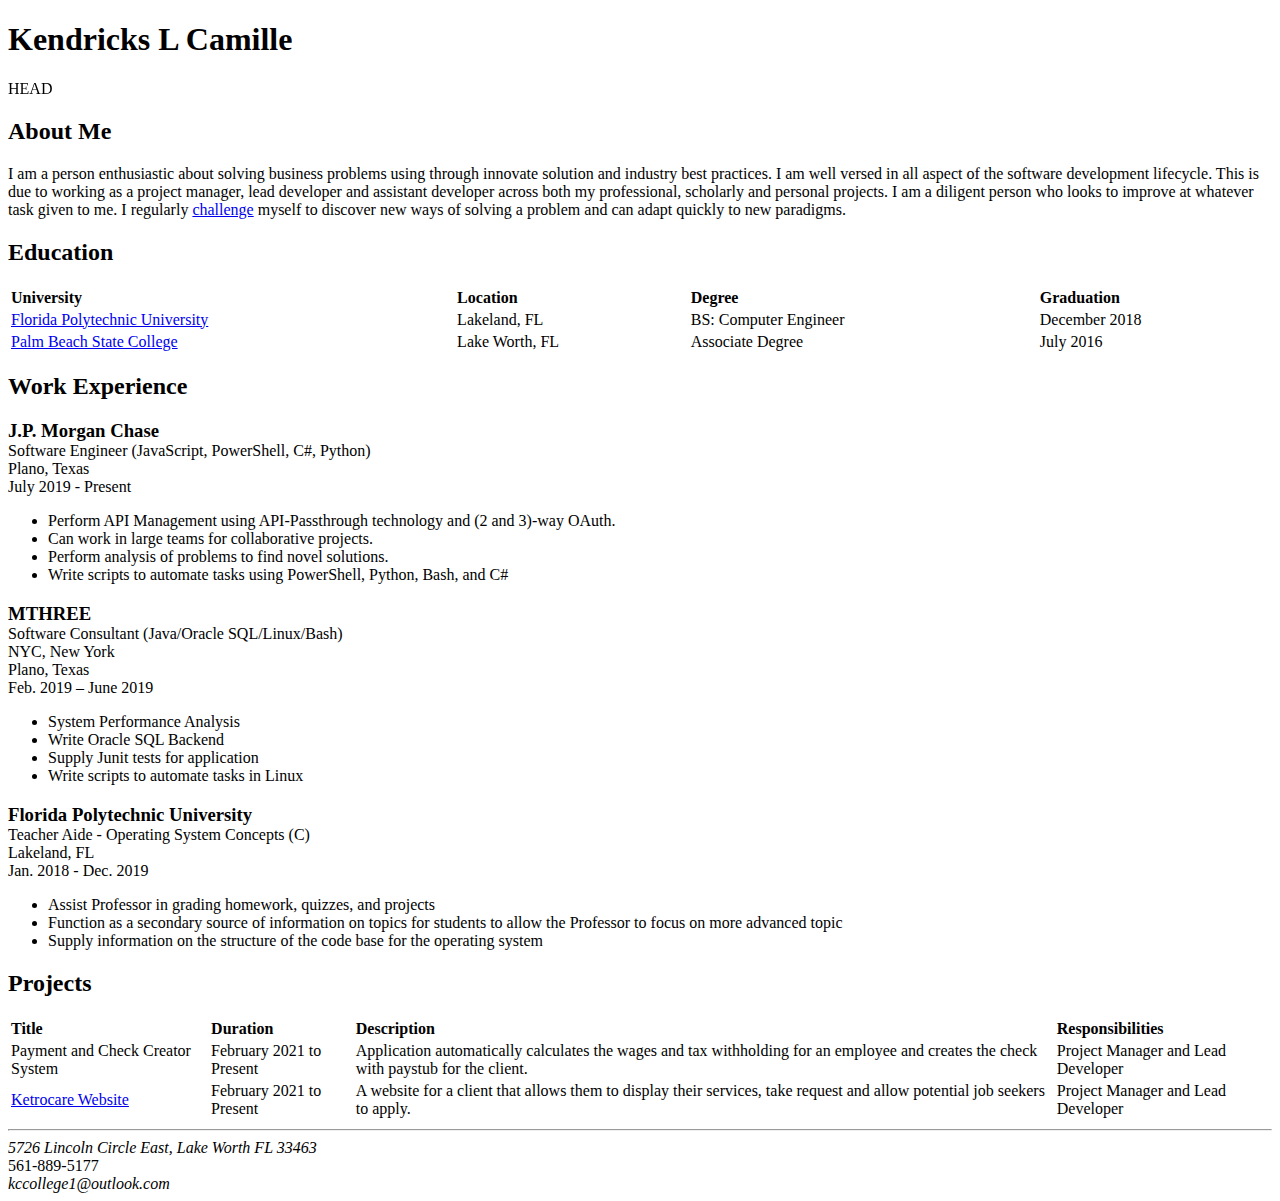
<file: index.html>
<!DOCTYPE html>
<head>
    
</head>
<html>
    <body>
        <h1>Kendricks L Camille</h1>
        <header style="position:sticky; top:0; width:100%;">HEAD</header>
        <h2>About Me</h2>
        <p>
            I am a person enthusiastic about solving business problems using through innovate solution and industry best practices. 
            I am well versed in all aspect of the software development lifecycle.
            This is due to working as a project manager, lead developer and assistant developer across both my professional, scholarly and personal projects. 
            I am a diligent person who looks to improve at whatever task given to me. 
            I regularly <a href="https://www.reddit.com/r/dailyprogrammer/comments/neg49j/20210517_challenge_390_difficult_number_of_1s/">challenge</a> myself to discover new ways of solving a problem and can adapt quickly to new paradigms.
        </p>
        
        <div>
            <h2>Education</h2>
            <table style="width: 100%;">
                <tr style="text-align: left;">
                    <th>University</th>
                    <th>Location</th>
                    <th>Degree</th>
                    <th>Graduation</th>
                </tr>
                <tr>
                    <td><a href="https://floridapoly.edu/">Florida Polytechnic University</a></td>
                    <td>Lakeland, FL</td>
                    <td>BS: Computer Engineer</td>
                    <td>December 2018</td>
                </tr>
                <tr>
                    <td><a href="https://www.palmbeachstate.edu/">Palm Beach State College</a></td>
                    <td>Lake Worth, FL</td>
                    <td>Associate Degree</td>
                    <td>July 2016</td>
                </tr>
            </table>
        </div>
        
        <div>
            <h2>Work Experience</h2>
            <div class="WorkExperienceItem">
                <p>
                    <h3 style="margin-bottom: 0%;">J.P. Morgan Chase</h3>
                    Software Engineer (JavaScript, PowerShell, C#, Python)
                    <br>
                    Plano, Texas
                    <br>
                    July 2019 - Present
                </p>
                <ul>
                    <li>Perform API Management using API-Passthrough technology and (2 and 3)-way OAuth.</li>
                    <li>Can work in large teams for collaborative projects.</li>
                    <li>Perform analysis of problems to find novel solutions.</li>
                    <li>Write scripts to automate tasks using PowerShell, Python, Bash, and C#</li>
                </ul>
            </div>
            <div class="WorkExperienceItem">   
                <p>
                    <h3 style="margin-bottom: 0%;">MTHREE</h3>
                    Software Consultant (Java/Oracle SQL/Linux/Bash)
                    <br>
                    NYC, New York
                    <br>
                    Plano, Texas
                    <br>
                    Feb. 2019 – June 2019
                </p>
                <ul>
                    <li>System Performance Analysis</li>
                    <li>Write Oracle SQL Backend</li>
                    <li>Supply Junit tests for application</li>
                    <li>Write scripts to automate tasks in Linux</li>
                </ul>
            </div>
            <div class="WorkExperienceItem">
                <p>
                    <h3 style="margin-bottom: 0%;">Florida Polytechnic University</h3>
                    Teacher Aide - Operating System Concepts (C) 
                    <br>
                    Lakeland, FL
                    <br>
                    Jan. 2018 - Dec. 2019
                </p>
                <ul>
                    <li>Assist Professor in grading homework, quizzes, and projects</li>
                    <li>Function as a secondary source of information on topics for students to allow the Professor to focus on more advanced topic</li>
                    <li>Supply information on the structure of the code base for the operating system</li>
                </ul>
            </div>
        </div>
        
        <div>
            <h2>Projects</h2>
            <table style="width: 100%; text-align: left;">
                <tr>
                    <th>Title</th>
                    <th>Duration</th>
                    <th>Description</th>
                    <th>Responsibilities</th>
                </tr>
                <tr class="C# WPF EF-CORE SQLITE">
                    <td>Payment and Check Creator System</td>
                    <td>February 2021 to Present</td>
                    <td>Application automatically calculates the wages and tax withholding for an employee and creates the check with paystub for the client.</td>
                    <td>Project Manager and Lead Developer</td>
                </tr>
                <tr class="C# ASP.NET AZURE EF-CORE SQLITE">
                    <td><a href="https://ketrocare.com">Ketrocare Website</a></td>
                    <td>February 2021 to Present</td>
                    <td>A website for a client that allows them to display their services, take request and allow potential job seekers to apply.</td>
                    <td>Project Manager and Lead Developer</td>
                </tr>
            </table>
        </div>
    </body>
    <hr>
    <footer>
        <address>5726 Lincoln Circle East, Lake Worth FL 33463</address>
        <phone>561-889-5177</phone>
        <address>kccollege1@outlook.com</address>
    </footer>
</html>
</file>
